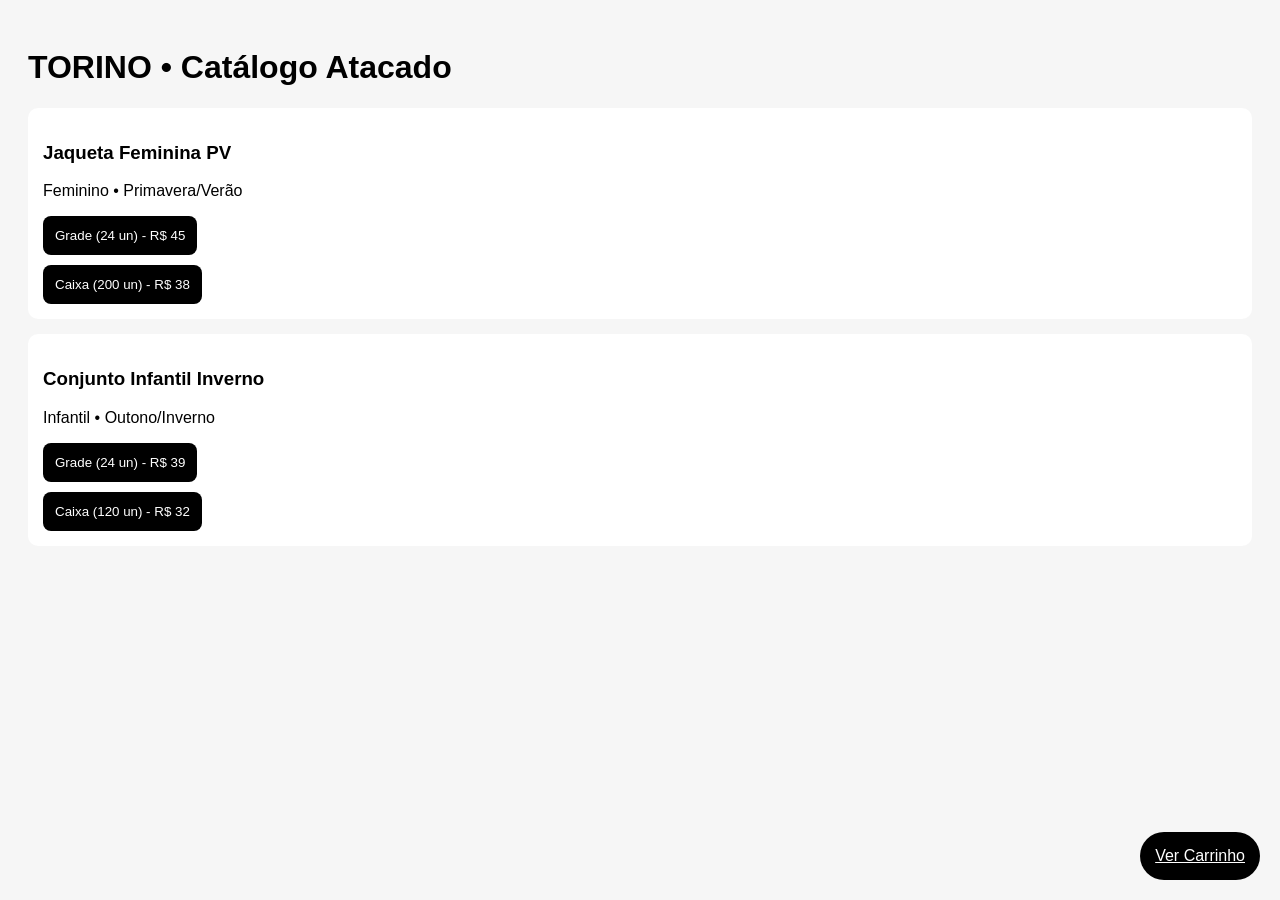
<file: index.html>
<!DOCTYPE html>
<html lang="pt-BR">
<head>
<meta charset="UTF-8">
<title>Catálogo Torino | Atacado</title>
<meta name="viewport" content="width=device-width, initial-scale=1">
<link rel="stylesheet" href="style.css">
</head>
<body>

<header>
  <h1>TORINO • Catálogo Atacado</h1>
</header>

<main id="produtos"></main>

<a href="carrinho.html" class="btn-fixo">Ver Carrinho</a>

<script src="data.js"></script>
<script src="script.js"></script>
</body>
</html>
</file>
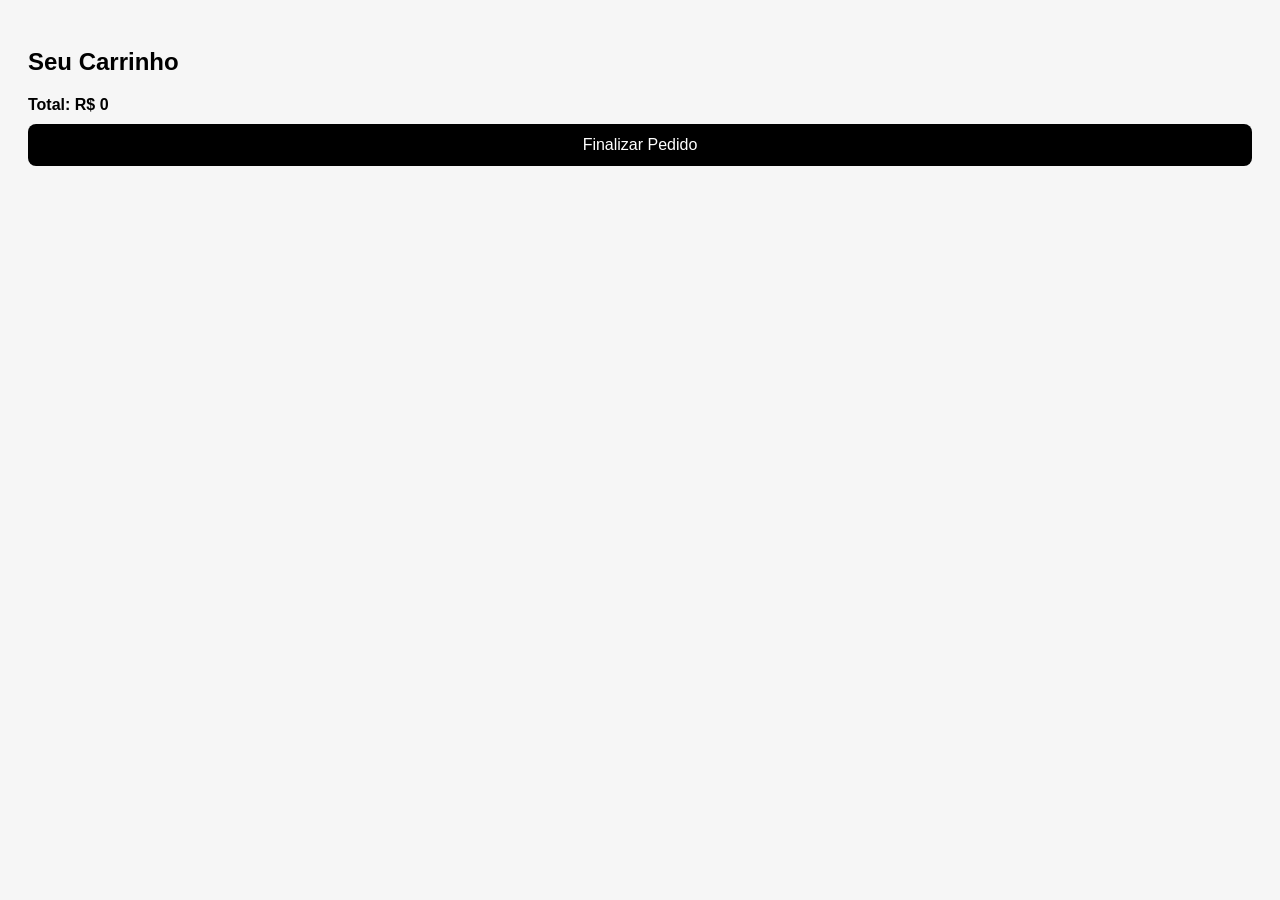
<file: carrinho.html>
<!DOCTYPE html>
<html lang="pt-BR">
<head>
<meta charset="UTF-8">
<title>Carrinho | Torino</title>
<link rel="stylesheet" href="style.css">
</head>
<body>

<h2>Seu Carrinho</h2>
<div id="lista"></div>

<a href="checkout.html" class="btn">Finalizar Pedido</a>

<script>
const carrinho = JSON.parse(localStorage.getItem("carrinho")) || [];
const lista = document.getElementById("lista");

let total = 0;

carrinho.forEach(item => {
  const preco = item.tipo === "grade"
    ? item.produto.precoGrade * item.produto.minGrade
    : item.produto.precoCaixa * item.produto.qtdCaixa;

  total += preco;

  lista.innerHTML += `
    <p>${item.produto.nome} - ${item.tipo} → R$ ${preco}</p>
  `;
});

lista.innerHTML += `<strong>Total: R$ ${total}</strong>`;
</script>
</body>
</html>
</file>
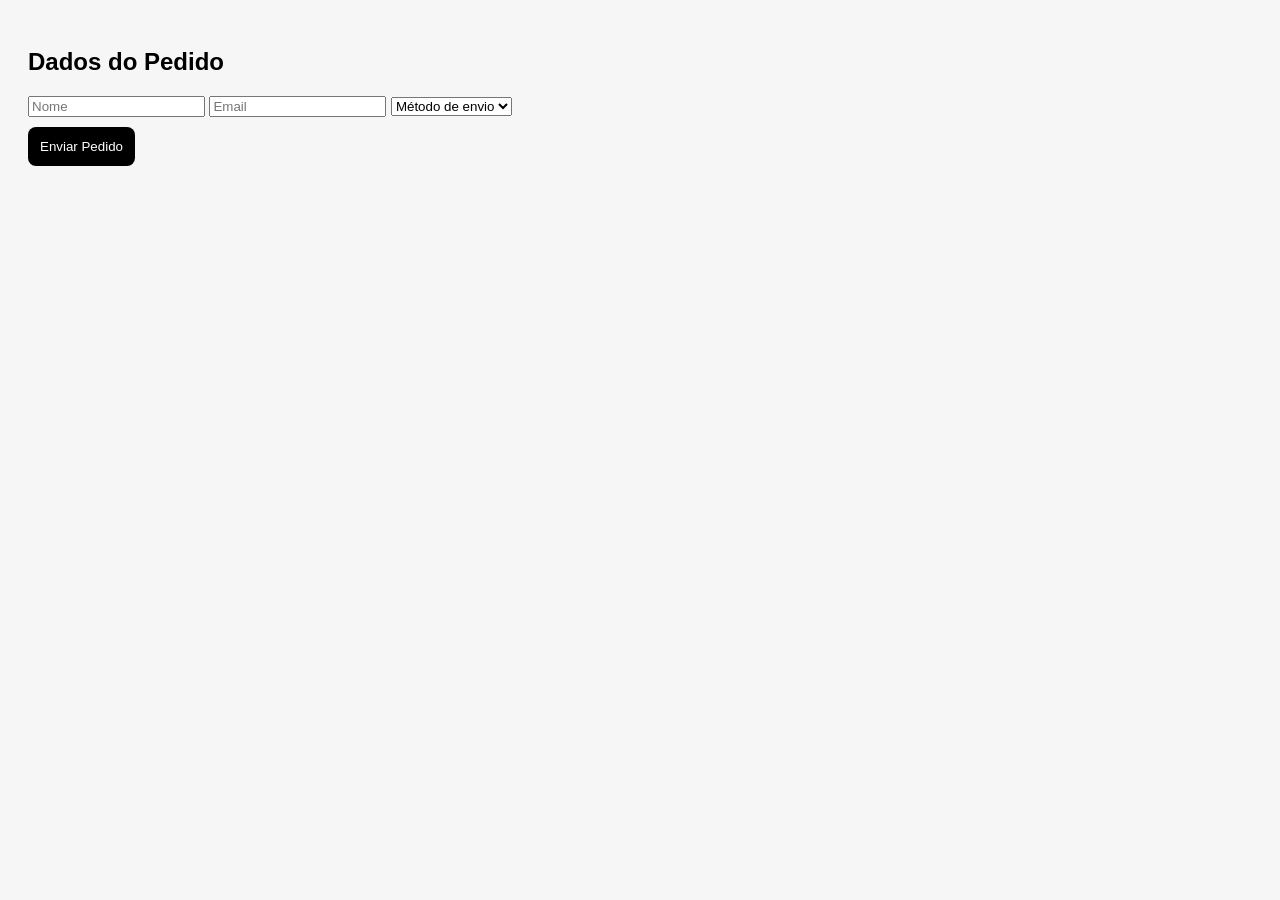
<file: checkout.html>
<!DOCTYPE html>
<html lang="pt-BR">
<head>
<meta charset="UTF-8">
<title>Finalizar Pedido | Torino</title>
<link rel="stylesheet" href="style.css">
</head>
<body>

<h2>Dados do Pedido</h2>

<form onsubmit="enviarWhats(event)">
  <input required placeholder="Nome">
  <input required type="email" placeholder="Email">
  <select required>
    <option value="">Método de envio</option>
    <option>Transportadora</option>
    <option>Correios</option>
    <option>Retirada</option>
  </select>
  <button type="submit">Enviar Pedido</button>
</form>

<script>
function enviarWhats(e){
  e.preventDefault();
  const carrinho = JSON.parse(localStorage.getItem("carrinho")) || [];
  let msg = "Pedido Torino:%0A";

  carrinho.forEach(i => {
    msg += `- ${i.produto.nome} (${i.tipo})%0A`;
  });

  window.location.href =
    "https://wa.me/5511939586226?text=" + msg;
}
</script>
</body>
</html>
</file>
<file: style.css>
body{
  font-family:Arial, sans-serif;
  background:#f6f6f6;
  padding:20px;
}
.card{
  background:#fff;
  padding:15px;
  margin-bottom:15px;
  border-radius:10px;
}
button,.btn{
  display:block;
  margin-top:10px;
  padding:12px;
  background:#000;
  color:#fff;
  border:none;
  border-radius:8px;
  text-decoration:none;
  text-align:center;
}
.btn-fixo{
  position:fixed;
  bottom:20px;
  right:20px;
  background:#000;
  color:#fff;
  padding:15px;
  border-radius:50px;
}
</file>
